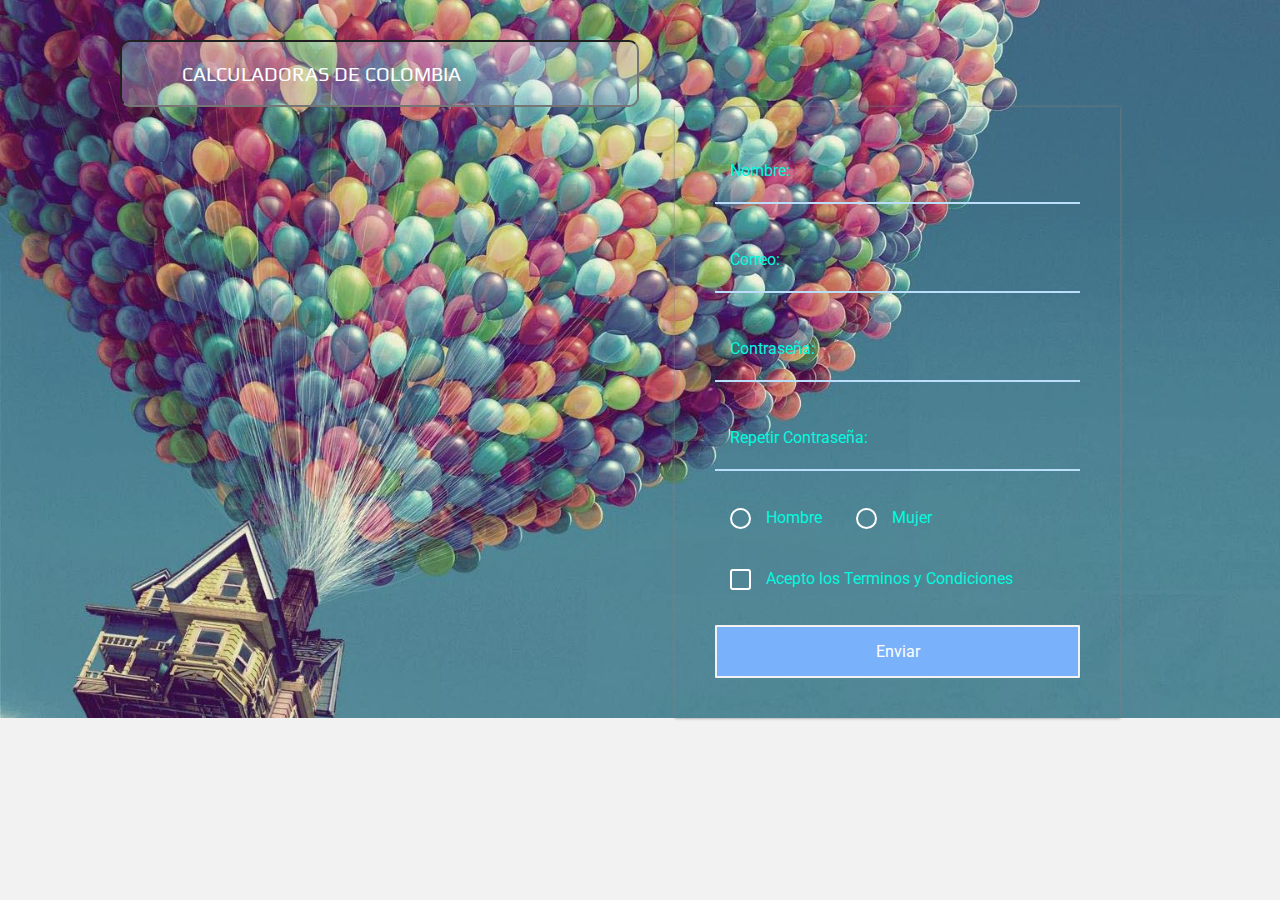
<file: index.html>
<!DOCTYPE html>
<html lang="es">
<head>
	<meta charset="UTF-8">
	<meta name="viewport" content="width=device-width, user-scalable=no, initial-scale=1.0, maximum-scale=1.0, minimum-scale=1.0">
	<link rel="stylesheet" href="css/index.css">
	<link href='https://fonts.googleapis.com/css?family=Roboto' rel='stylesheet' type='text/css'>
	<link href="https://fonts.googleapis.com/css?family=Play|Stint+Ultra+Expanded" rel="stylesheet">
	<link href="https://fonts.googleapis.com/icon?family=Material+Icons" rel="stylesheet">
	<title>CALCULADORAS</title>
</head>
	<body onload="calculator()" "reedireccionar("portada.html")";>
		  <div class="contenedor">
				<form id="animacion" name="form2"><input type="text" name="calculator" size="40"></form>
		  	<div class="contenedor-formulario">
		  		<div class="wrap">
		  			<form action="portada.html" class="formulario" name="formulario_registro" method="post">
		  				<div>
		  					<div class="input-group">
		  						<input type="text" id="nombre" name="nombre" autocomplete="off">
		  						<label class="label" for="nombre">Nombre:</label>
		  					</div>
		  					<div class="input-group">
		  						<input type="email" id="correo" name="correo" autocomplete="off">
		  						<label class="label" for="correo">Correo:</label>
		  					</div>
		  					<div class="input-group">
		  						<input type="password" id="pass" name="pass" autocomplete="off">
		  						<label class="label" for="pass">Contraseña:</label>
		  					</div>
		  					<div class="input-group">
		  						<input type="password" id="pass2" name="pass2" autocomplete="off">
		  						<label class="label" for="pass2">Repetir Contraseña:</label>
		  					</div>
		  					<div class="input-group radio">
		  						<input type="radio" name="sexo" id="hombre" value="Hombre">
		  						<label for="hombre">Hombre</label>
		  						<input type="radio" name="sexo" id="mujer" value="Mujer">
		  						<label for="mujer">Mujer</label>
		  					</div>
		  					<div class="input-group checkbox">
		  						<input type="checkbox" name="terminos" id="terminos" value="true">
		  						<label for="terminos">Acepto los Terminos y Condiciones</label>
		  					</div>

		  					<input a href="portada.html" type="submit" id="btn-submit" value="Enviar">
		  				</div>
		  			</form>
		  		</div>
		  	</div>
		</div>
		<script src="js/index.js"></script>
	</body>
</html>
</file>
<file: css/index.css>
* {
  margin: 0;
  padding: 0;
  -webkit-box-sizing: border-box;
  -moz-box-sizing: border-box;
  box-sizing: border-box; }

body {
  background: #f2f2f2;
  font-family: "Roboto";
}

.contenedor{
  background: url(../img/up.jpg);
  background-repeat: no-repeat;
  background-size: cover;
  background-attachment: fixed;
}

#animacion input{
  padding: 20px;
  font-size: 20px;
  background: rgba(205, 227, 249, 0.3);
  margin-top: 40px;
  margin-left: 120px;
  border-radius: 10px;
  font-family: 'Play', sans-serif;
  color: white;
}
.wrap {
  width: 90%;
  max-width: 445px;
  padding: 40px;
  margin: auto;
  /*background: #fff;*/
  box-shadow: 0px 0px 3px grey;
  margin-right: 160px;
}

.contenedor-formulario {
  width: 100%;
  color: #f2f2f2;
}
.contenedor-formulario .formulario {
  width: 100%;
  margin: auto;
}
.contenedor-formulario .formulario .input-group {
  position: relative;
  margin-bottom: 32px;
}
.contenedor-formulario .formulario .input-group input[type="email"],
.contenedor-formulario .formulario .input-group input[type="text"],
.contenedor-formulario .formulario .input-group input[type="password"] {
  font-family: "Roboto";
  font-size: 22px;
  color: #FCF409;
  width: 100%;
  outline: none;
  padding: 15px;
  background: none;
  border: none;
  border-bottom: 2px solid #BBDEFB;
}
.contenedor-formulario .formulario .input-group input[type="text"]:focus, .contenedor-formulario .formulario .input-group input[type="text"]:active,
.contenedor-formulario .formulario .input-group input[type="email"]:focus,
.contenedor-formulario .formulario .input-group input[type="email"]:active,
.contenedor-formulario .formulario .input-group input[type="password"]:focus,
.contenedor-formulario .formulario .input-group input[type="password"]:active {
  outline: none;
  border-bottom: 2px solid #303F9F;
}
.contenedor-formulario .formulario .input-group input[type="email"].error,
.contenedor-formulario .formulario .input-group input[type="text"].error,
.contenedor-formulario .formulario .input-group input[type="password"].error {
  border-bottom: 2px solid #D32F2F;
}
.contenedor-formulario .formulario .input-group input[type="text"].error + label,
.contenedor-formulario .formulario .input-group input[type="email"].error + label,
.contenedor-formulario .formulario .input-group input[type="password"].error + label {
  color: #D32F2F;
}
.contenedor-formulario .formulario .input-group label {
  color: #03F9DF;
}
.contenedor-formulario .formulario .input-group label.label {
  -o-transition: all 0.3s ease;
  -webkit-transition: all 0.3s ease;
  transition: all 0.3s ease;
  margin-left: 15px;
  font-size: 16px;
  line-height: 16px;
  position: absolute;
  top: 16px;
  left: 0;
}
.contenedor-formulario .formulario .input-group label.label.active {
  top: -12px;
  font-size: 12px;
  line-height: 12px;
  color: #B6B6B6;
}
.contenedor-formulario .formulario .input-group.checkbox label, .contenedor-formulario .formulario .input-group.radio label {
  display: inline-block;
  cursor: pointer;
  color: #03F9DF;
  position: relative;
  padding: 5px 15px 5px 51px;
  font-size: 1em;
  border-radius: 3px;
  -webkit-transition: all 0.3s ease;
  -o-transition: all 0.3s ease;
  transition: all 0.3s ease;
}
.contenedor-formulario .formulario .input-group.checkbox label:hover, .contenedor-formulario .formulario .input-group.radio label:hover {
  background: #bbdefb;
}
.contenedor-formulario .formulario .input-group.checkbox label:before, .contenedor-formulario .formulario .input-group.radio label:before {
  content: "";
  display: inline-block;
  width: 17px;
  height: 17px;
  position: absolute;
  left: 15px;
  border-radius: 50%;
  background: none;
  border: 2px solid #FEFEFE;
}
.contenedor-formulario .formulario .input-group.error label {
  color: #D32F2F;
}
.contenedor-formulario .formulario .input-group.error label:hover {
  background: rgba(211, 47, 47, 0.2);
}
.contenedor-formulario .formulario .input-group.error label:before {
  border: 2px solid #D32F2F;
}
.contenedor-formulario .formulario .input-group.radio input[type="radio"] {
  display: none;
}
.contenedor-formulario .formulario .input-group.radio input[type="radio"]:checked + label:before {
  display: none;
}
.contenedor-formulario .formulario .input-group.radio input[type="radio"]:checked + label {
  background: #303F9F;
  border-radius: 2px;
  padding: 5px 15px;
  color: #f2f2f2;
}
.contenedor-formulario .formulario .input-group.checkbox label:before {
  border-radius: 3px;
}
.contenedor-formulario .formulario .input-group.checkbox input[type="checkbox"] {
  display: none;
}
.contenedor-formulario .formulario .input-group.checkbox input[type="checkbox"]:checked + label:before {
  display: none;
}
.contenedor-formulario .formulario .input-group.checkbox input[type="checkbox"]:checked + label {
  background: #303F9F;
  color: #f2f2f2;
  padding: 5px 15px;
}
.contenedor-formulario .formulario input[type="submit"] {
  background: #79B2FA;
  border-radius: 1px;
  border: 2px solid #f2f2f2;
  color: #fff;
  cursor: pointer;
  display: inline-block;
  font-family: "Roboto";
  font-size: 16px;
  padding: 15px;
  width: 100%;
  -webkit-transition: all 0.3s ease;
  -o-transition: all 0.3s ease;
  transition: all 0.3s ease;
}
.contenedor-formulario .formulario input[type="submit"]:hover {
  background: #1976D2;
}

/*# sourceMappingURL=estilos.css.map */
</file>
